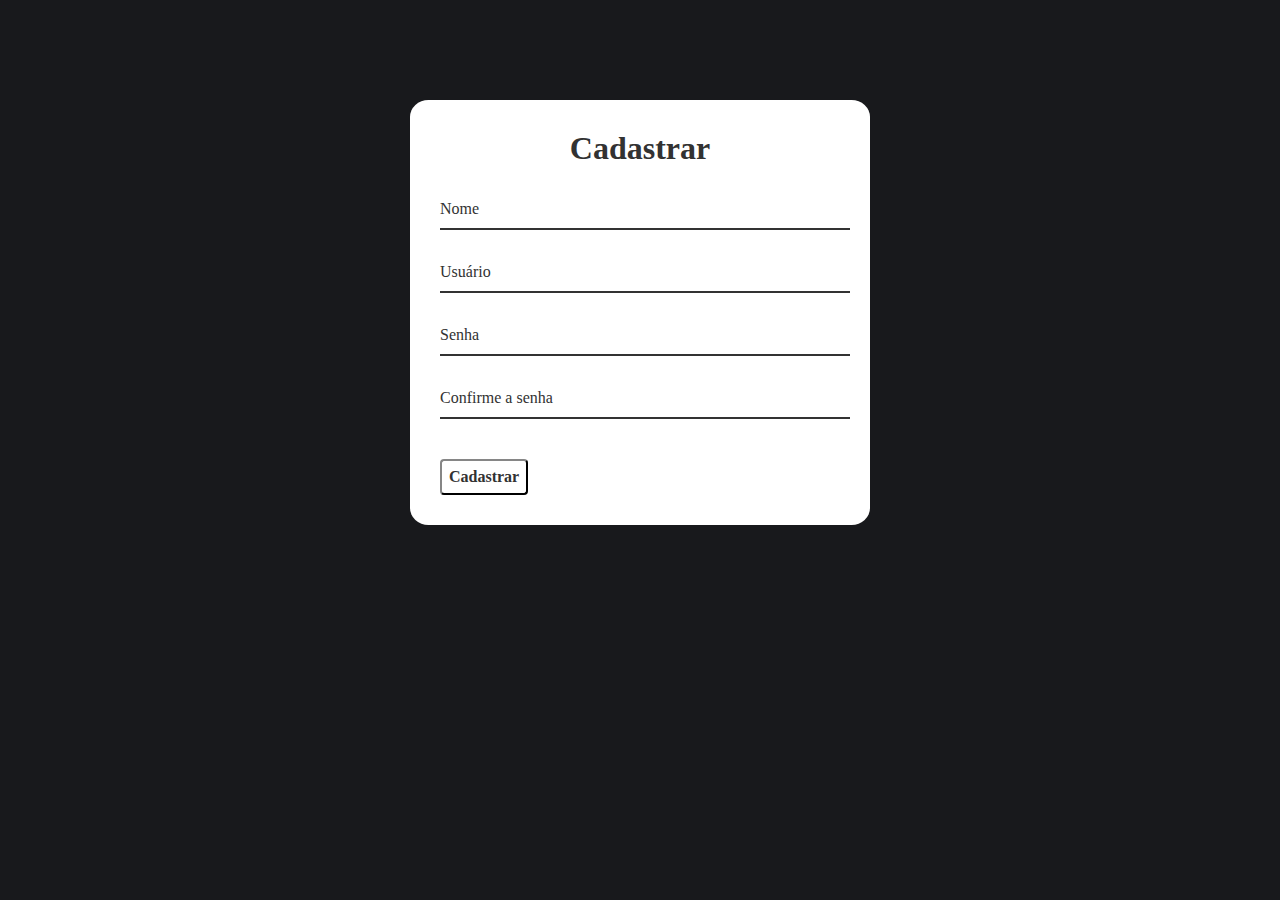
<file: cadastro.html>
<!DOCTYPE html>
<html lang="en">
<head>
    <link rel="shortcut icon" href="imagens/WhatsApp Image 2022-07-06 at 08.34.39-modified.png" />
    <meta charset="UTF-8">
    <meta http-equiv="X-UA-Compatible" content="IE=edge">
    <meta name="viewport" content="width=device-width, initial-scale=1.0">
    <link rel="stylesheet" href="cadastro.css">
    <title>Cadastro</title>
</head>
<body>
    <div class="container">

        <div class="card">
            <h1>Cadastrar</h1>
            <div id="msgError"></div>
            <div id="msgSuccess"></div>
    
            <div class="label-float"> 
                <input type="text" id="nome" placeholder="" required>
                <label id="labelNome" for="nome">Nome</label>
            </div>

            <div class="label-float"> 
                <input type="text" id="usuario" placeholder="" required>
                <label id="labelUsuario" for="usuario">Usuário</label>
            </div>
    
            <div class="label-float">
                <input type="password" id="senha" placeholder="" required>
                <label id="labelSenha" for="senha">Senha</label>
            </div>

            <div class="label-float">
                <input type="password" id="confirmasenha" placeholder="" required>
                <label id="labelConfirmaSenha" for="confirmasenha">Confirme a senha</label>
            </div>
    
            <div>
                <button onclick='cadastrar()' >Cadastrar</button>
            </div>
           
        </div>
    </div>
</body>
<script src="cadastro.js"></script>
</html>
</file>
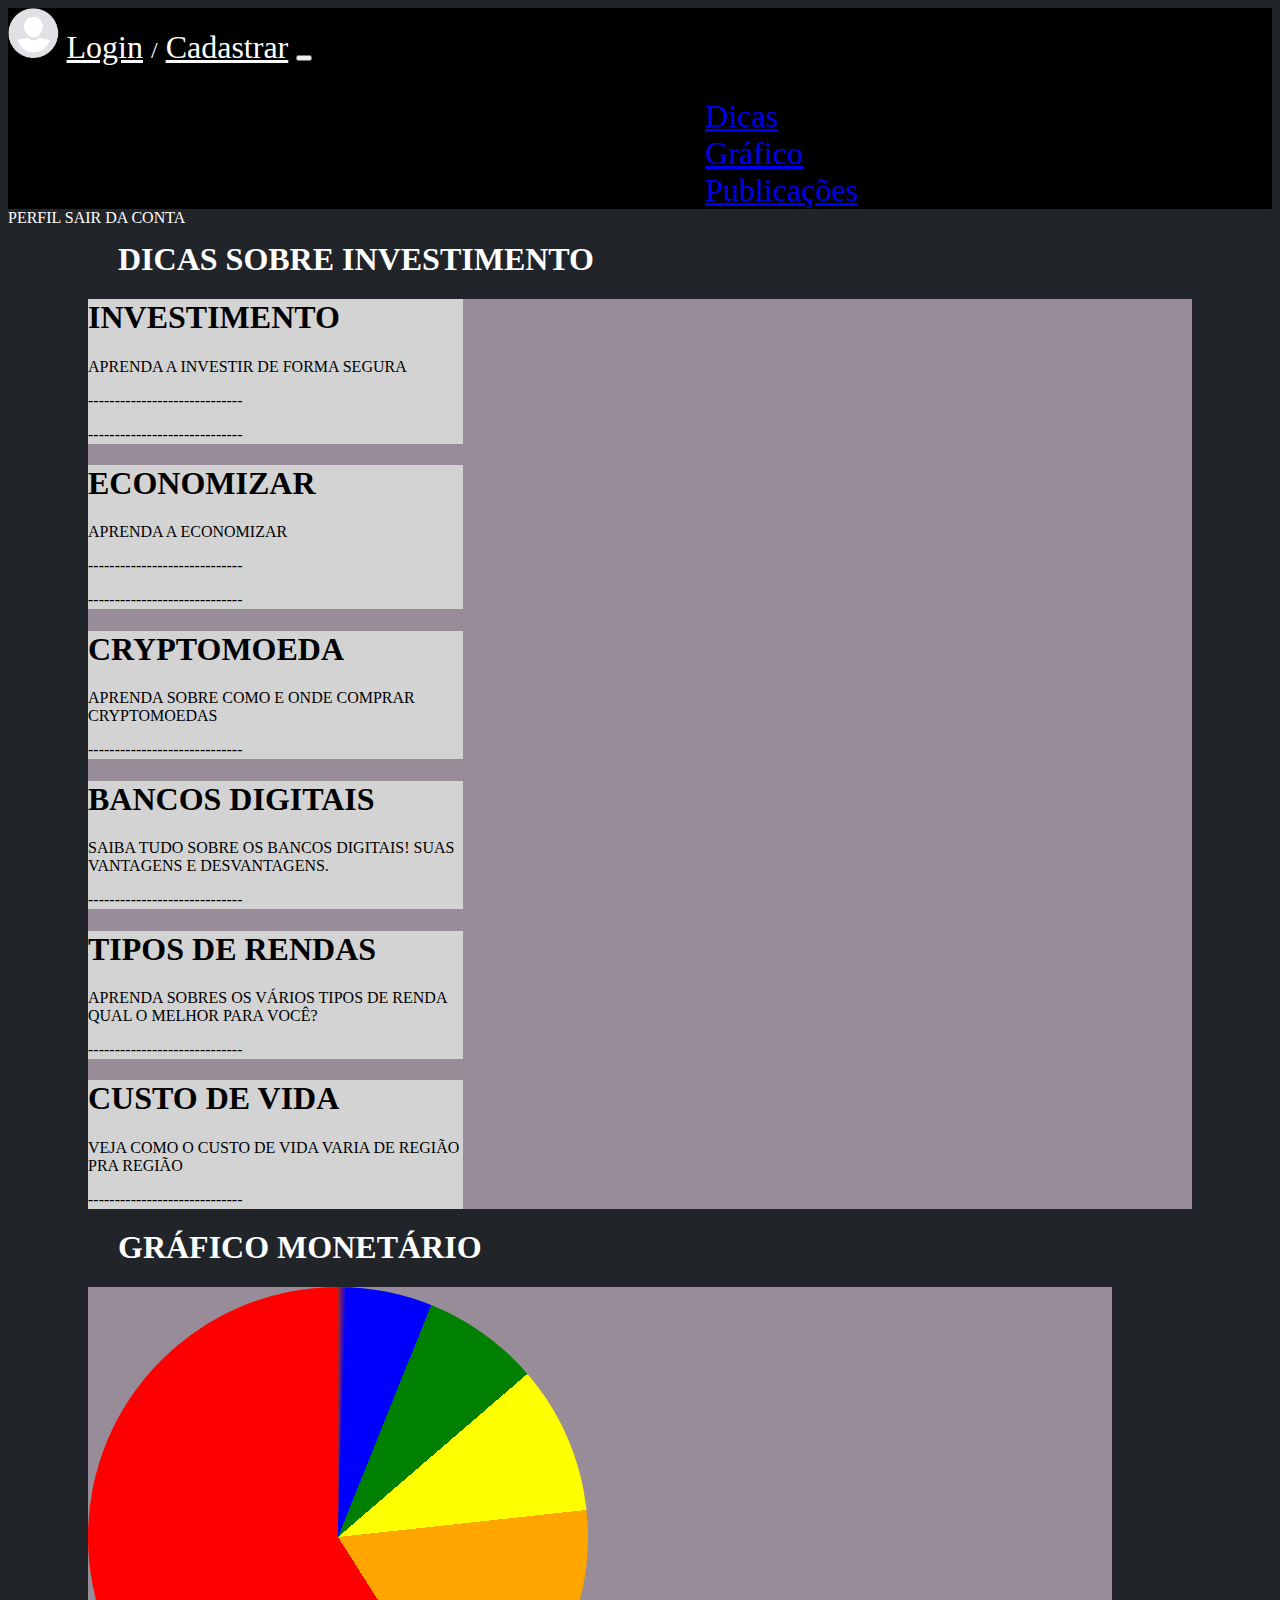
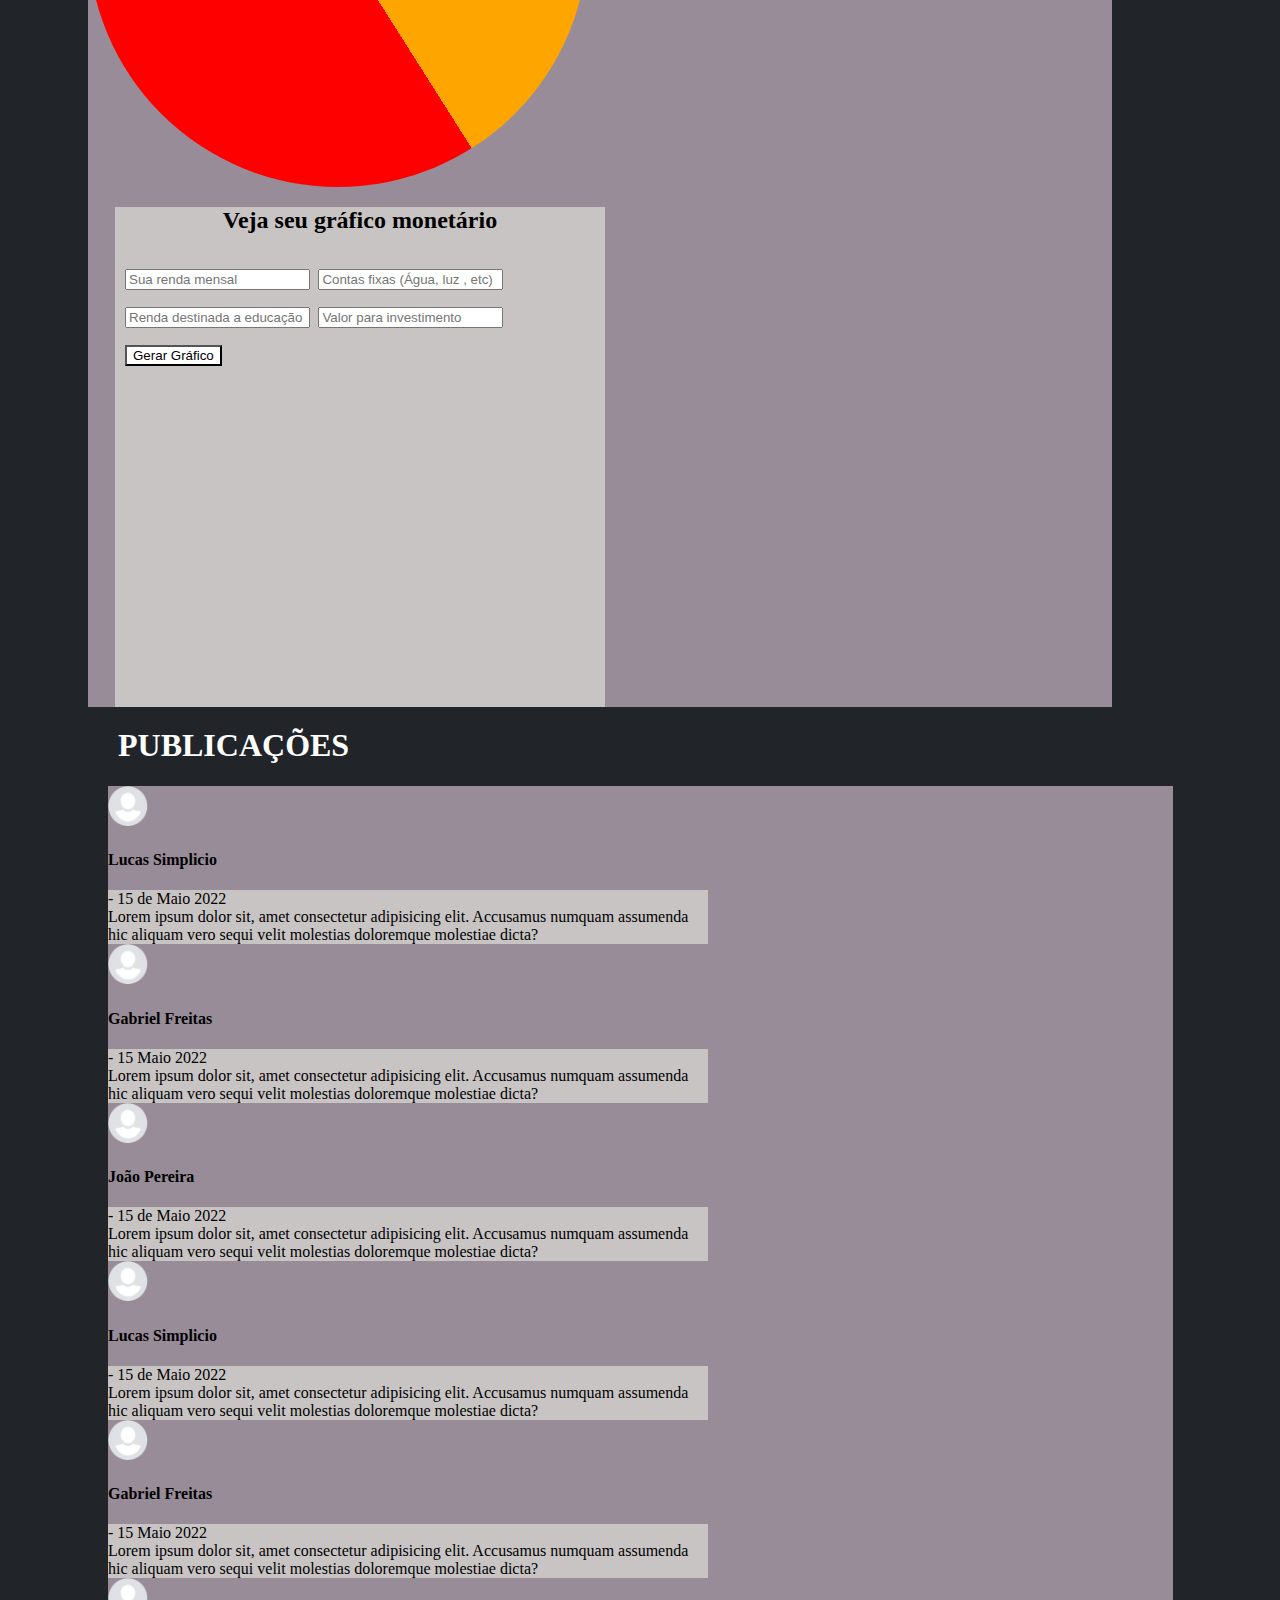
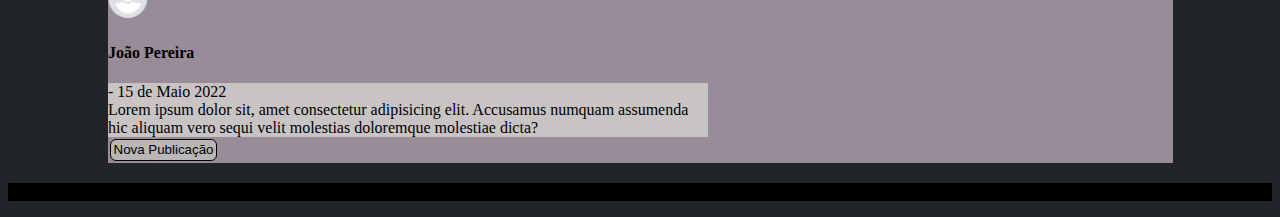
<file: diw.html>
<!DOCTYPE html>
<html lang="pt-br">

<head>
    <meta name="viewport" content="width=device-width, initial-scale=1">
    <meta charset="utf-8">
    <title>SPRINT_2</title>
    <link href="https://cdn.jsdelivr.net/npm/bootstrap@5.1.3/dist/css/bootstrap.min.css" rel="stylesheet" integrity="sha384-1BmE4kWBq78iYhFldvKuhfTAU6auU8tT94WrHftjDbrCEXSU1oBoqyl2QvZ6jIW3" crossorigin="anonymous">
    <link rel="stylesheet" href="estilo.css">
<script src="https://cdn.jsdelivr.net/npm/bootstrap@5.2.0-beta1/dist/js/bootstrap.bundle.min.js" integrity="sha384-pprn3073KE6tl6bjs2QrFaJGz5/SUsLqktiwsUTF55Jfv3qYSDhgCecCxMW52nD2" crossorigin="anonymous"></script>
</head> 

<body>
    <header class="header">

        <nav class="navbar navbar-expand-lg navbar-dark bg-dark">
            <div class="container-fluid">
                    <img class="navbar-brand" src="imagens/icone_usuario.png" alt="logo" role="button" data-bs-toggle="collapse" href="#collapseExample">
                    <div class="collapse" id="collapseExample">
                        <div class="card card-body">
                        <h10>PERFIL</h10>
                        <h10>SAIR DA CONTA</h10>
                        </div>
                    </div>
                    <a class="nav-link" aria-current="page" name="log" href="#dicas" style="color:white">Login</a>
                    <p1 class="username" name="log">/</p1>
                    <a class="nav-link" aria-current="page" name="log" href="#dicas" style="color:white">Cadastrar</a>
                <button class="navbar-toggler" type="button" data-bs-toggle="collapse"
                    data-bs-target="#navbarNav" aria-controls="navbarNav"
                    aria-expanded="false" aria-label="Toggle navigation">
                    <span class="navbar-toggler-icon"></span>
                </button>
                <div class="collapse navbar-collapse" id="navbarNav">
                    <ul class="navbar-nav me-auto mb-2 mb-lg-0">
                        <li class="nav-item">

                            <a class="nav-link" aria-current="page" href="#dicas">Dicas</a>
                        </li>
                        <li class="nav-item">

                            <a class="nav-link" href="#grafico">Gráfico</a>
                        </li>
                        <li class="nav-item">

                            <a class="nav-link" href="#forum">Publicações</a>
                        </li>
                    </ul>
                    
                </div>
            </div>
        </nav>
    </header>  
    <main>
        <div id="dicas">
            <h1 class="titulo">DICAS SOBRE INVESTIMENTO</h1>
        <div class="dicas"> 
            <div class="container">
                <div class="row">
                    <div class="col-xl-6 col-lg-6 col-md-6 col-sm-12" >
                        <div class="dica1">
                            <h1><a href="dica1.html" style="color: black; text-decoration:none">INVESTIMENTO</a></h1>
                         <p>APRENDA A INVESTIR DE FORMA SEGURA</p>
                         <p>-----------------------------</p>
                         <p>-----------------------------</p>
                        </div>
                    </div>
                    <div class="col-xl-6 col-lg-6 col-md-6 col-sm-12" >
                        <div class="dica2">
                            <h1><a href="dica2.html" style="color: black; text-decoration:none">ECONOMIZAR</a></h1>
                            <p>APRENDA A ECONOMIZAR </p>
                            <p>-----------------------------</p>
                            <p>-----------------------------</p>
                        </div>
                    </div>
                    <div class="col-xl-6 col-lg-6 col-md-6 col-sm-12" >
                        <div class="dica1">
                            <h1><a href="dica3.html" style="color: black; text-decoration:none">CRYPTOMOEDA</a></h1>
                            <p>APRENDA SOBRE COMO E ONDE COMPRAR CRYPTOMOEDAS</p>
                            <p>-----------------------------</p>
                        </div>
                    </div>
                    <div class="col-xl-6 col-lg-6 col-md-6 col-sm-12" >
                        <div class="dica2">
                            <h1><a href="dica4.html" style="color: black; text-decoration:none">BANCOS DIGITAIS</a></h1>
                            <p>SAIBA TUDO SOBRE OS BANCOS DIGITAIS! SUAS VANTAGENS E DESVANTAGENS.</p>
                            <p>-----------------------------</p>
                        </div>
                    </div>
                    <div class="col-xl-6 col-lg-6 col-md-6 col-sm-12" >
                        <div class="dica1">
                            <h1><a href="dica5.html" style="color: black; text-decoration:none">TIPOS DE RENDAS</a></h1>
                            <p>APRENDA SOBRES OS VÁRIOS TIPOS DE RENDA QUAL O MELHOR PARA VOCÊ?</p>
                            <p>-----------------------------</p>
                        </div>
                    </div>
                    <div class="col-xl-6 col-lg-6 col-md-6 col-sm-12" >
                        <div class="dica2">
                            <h1><a href="dica6.html" style="color: black; text-decoration:none">CUSTO DE VIDA</a></h1>
                            <p>VEJA COMO O CUSTO DE VIDA VARIA DE REGIÃO PRA REGIÃO</p>
                            <p>-----------------------------</p>
                        </div>
                    </div>
                </div>
            </div>
        </div>
        </div> 
            <div id="grafico">
              <h1 class="titulo">GRÁFICO MONETÁRIO </h1>
                <div class="alguma_coisa">
                    <div class="container">
                        <div class="row">
                            <div class="col-xl-6 col-lg-6 col-md-12 col-sm-12">
                                <div id="my-pie-chart-container">
                                    <div id="my-pie-chart"></div>
                                </div>
                            </div>

                                    <div class="infos">
                                        <div class="titulo_info">
                                            <h2>Veja seu gráfico monetário</h2>
                                        </div>
                                            <div class="row">
                                                <div class="col-xl-6 col-lg-6 col-md-6 col-sm-12">
                                                    <div class="info">
                                                        <form>
                                                            <input type="text" id="fname" name="firstname" placeholder="Sua renda mensal">
                                                        
                                                            <input type="text" id="lname" name="lastname" placeholder="Contas fixas (Água, luz , etc)">
                                                            
                                                            <input type="text" id="lname" name="lastname" placeholder="Renda destinada a educação">
                                                                        
                                                            <input type="text" id="lname" name="lastname" placeholder="Valor para investimento">
                                                                  
                                                          </form>
                                                          <div class="row">
                                                            <div class="col-sm-12 col-md-12 col-12">
                                                                <div class="form-group">
                                                                    <button type="botão" id="botao" class="btn">Gerar Gráfico</button>
                                                                </div>
                                                            </div>
                                                        </div>
                                                    </div>
                                                </div>  
                                            </div>                            
                                    </div>
    
                        </div>    
                    </div>   
                </div>
            </div>    
            <div id="forum">              
                <h1 class="titulo">PUBLICAÇÕES </h1>
                <div class="forum">
                    <div class="container">
                                <div class="row">
                                    <div class="col-sm-5 col-md-6 col-12 pb-4">
                                        <div class="comentarios">
                                            <div class="comment mt-4 text-justify float-left">
                                                <img src="imagens/icone_usuario.png" alt="" class="foto_user" width="40" height="40">
                                                <h4>Lucas Simplicio</h4>
                                                <div class="comentario">
                                                    <span>- 15 de Maio 2022</span>
                                                    <br>
                                                    <p5>Lorem ipsum dolor sit, amet consectetur adipisicing elit. Accusamus numquam assumenda hic aliquam vero sequi velit molestias doloremque molestiae dicta?</p5>
                                                </div>    
                                            </div>
                                            <div class="text-justify darker mt-4 float-right">
                                                <img src="imagens/icone_usuario.png" alt="" class="foto_user" width="40" height="40">
                                                <h4>Gabriel Freitas</h4>
                                                <div class="comentario">
                                                    <span>- 15 Maio 2022</span>
                                                    <br>
                                                    <p5>Lorem ipsum dolor sit, amet consectetur adipisicing elit. Accusamus numquam assumenda hic aliquam vero sequi velit molestias doloremque molestiae dicta?</p5>
                                                </div>
                                            </div>
                                            <div class="comment mt-4 text-justify float-left">
                                                <img src="imagens/icone_usuario.png" alt="" class="foto_user" width="40" height="40">
                                                <h4>João Pereira</h4>
                                                <div class="comentario">
                                                    <span>- 15 de Maio 2022</span>
                                                    <br>
                                                    <p5>Lorem ipsum dolor sit, amet consectetur adipisicing elit. Accusamus numquam assumenda hic aliquam vero sequi velit molestias doloremque molestiae dicta?</p5>
                                                </div>    
                                            </div>
                                        </div>
                                    </div>
                                    <div class="col-sm-5 col-md-6 col-12 pb-4">
                                        <div class="comentarios">
                                            <div class="comment mt-4 text-justify float-left">
                                                <img src="imagens/icone_usuario.png" alt="" class="foto_user" width="40" height="40">
                                                <h4>Lucas Simplicio</h4>
                                                <div class="comentario">
                                                    <span>- 15 de Maio 2022</span>
                                                    <br>
                                                    <p5>Lorem ipsum dolor sit, amet consectetur adipisicing elit. Accusamus numquam assumenda hic aliquam vero sequi velit molestias doloremque molestiae dicta?</p5>
                                                </div>    
                                            </div>
                                            <div class="text-justify darker mt-4 float-right">
                                                <img src="imagens/icone_usuario.png" alt="" class="foto_user" width="40" height="40">
                                                <h4>Gabriel Freitas</h4>
                                                <div class="comentario">
                                                    <span>- 15 Maio 2022</span>
                                                    <br>
                                                    <p5>Lorem ipsum dolor sit, amet consectetur adipisicing elit. Accusamus numquam assumenda hic aliquam vero sequi velit molestias doloremque molestiae dicta?</p5>
                                                </div>
                                            </div>
                                            <div class="comment mt-4 text-justify float-left">
                                                <img src="imagens/icone_usuario.png" alt="" class="foto_user" width="40" height="40">
                                                <h4>João Pereira</h4>
                                                <div class="comentario">
                                                    <span>- 15 de Maio 2022</span>
                                                    <br>
                                                    <p5>Lorem ipsum dolor sit, amet consectetur adipisicing elit. Accusamus numquam assumenda hic aliquam vero sequi velit molestias doloremque molestiae dicta?</p5>
                                                </div>    
                                            </div>
                                        </div>
                                    </div>
                                </div>
                                
                        <div class="row">
                            <div class="col-sm-12 col-md-12 col-12">
                                <div class="form-group">
                                    <button type="button" id="post" class="btn">Nova Publicação</button>
                                </div>
                            </div>
                        </div>        
                    </div>        
                </div>
            </div>      

    </main>
    <footer>
        <div class="text-center p-3">
            <p class="footertext">© 2022 Copyright: TRABALHO INTERDISCIPLINAR: APLICAÇÕES WEB -
                <b>ICEI PUC MINAS</b>
            </p>
        </div>
    </footer>











</body>















































</html>
</file>
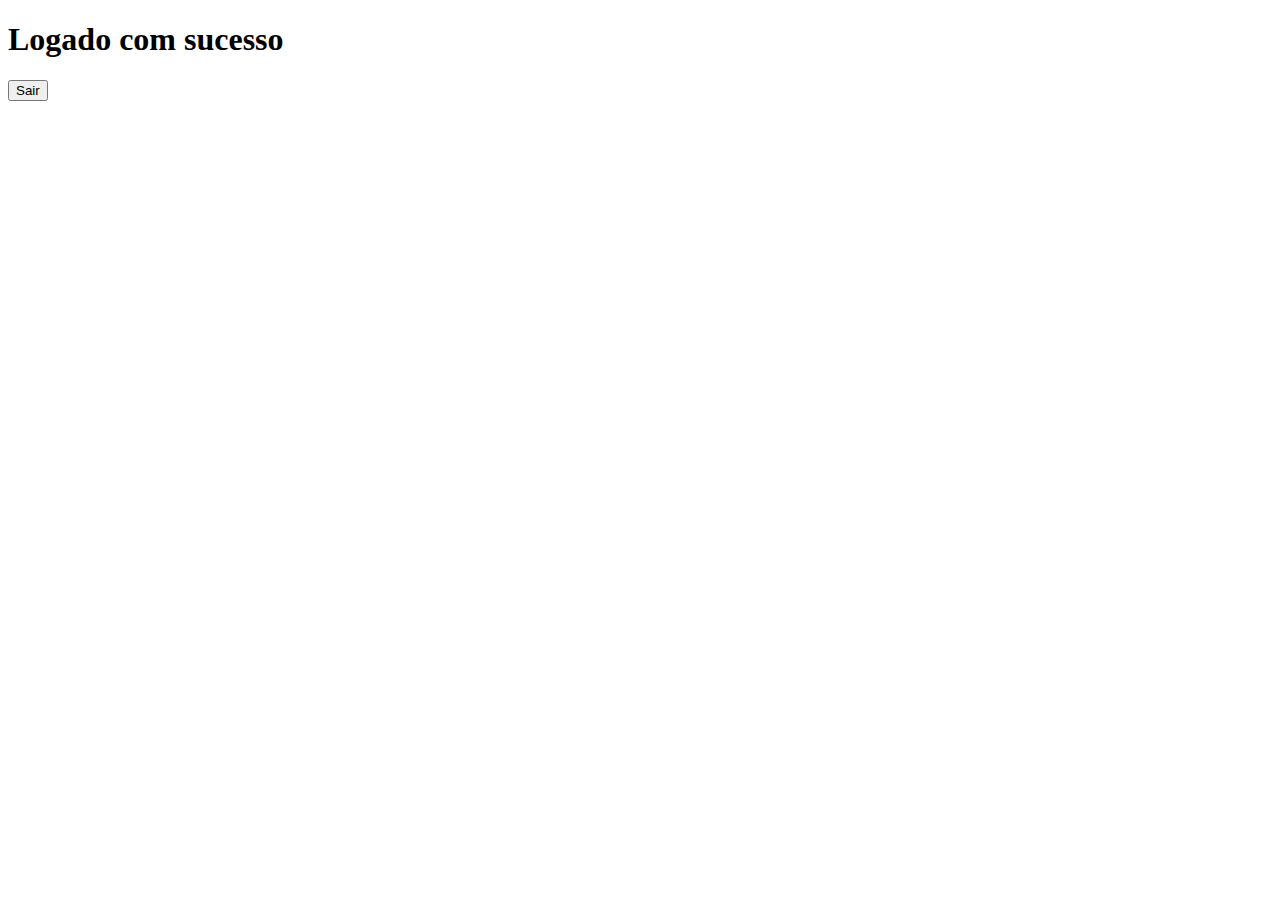
<file: logado.html>
<!DOCTYPE html>
<html lang="en">
<head>
    <meta charset="UTF-8">
    <meta http-equiv="X-UA-Compatible" content="IE=edge">
    <meta name="viewport" content="width=device-width, initial-scale=1.0">
    <script src="cadastro.js"></script>
    <title>Logado com sucesso</title>
</head>
<body>
    <h1>Logado com sucesso</h1>
    <button onclick="btnsair()">Sair</button>
</body>

</html>
</file>
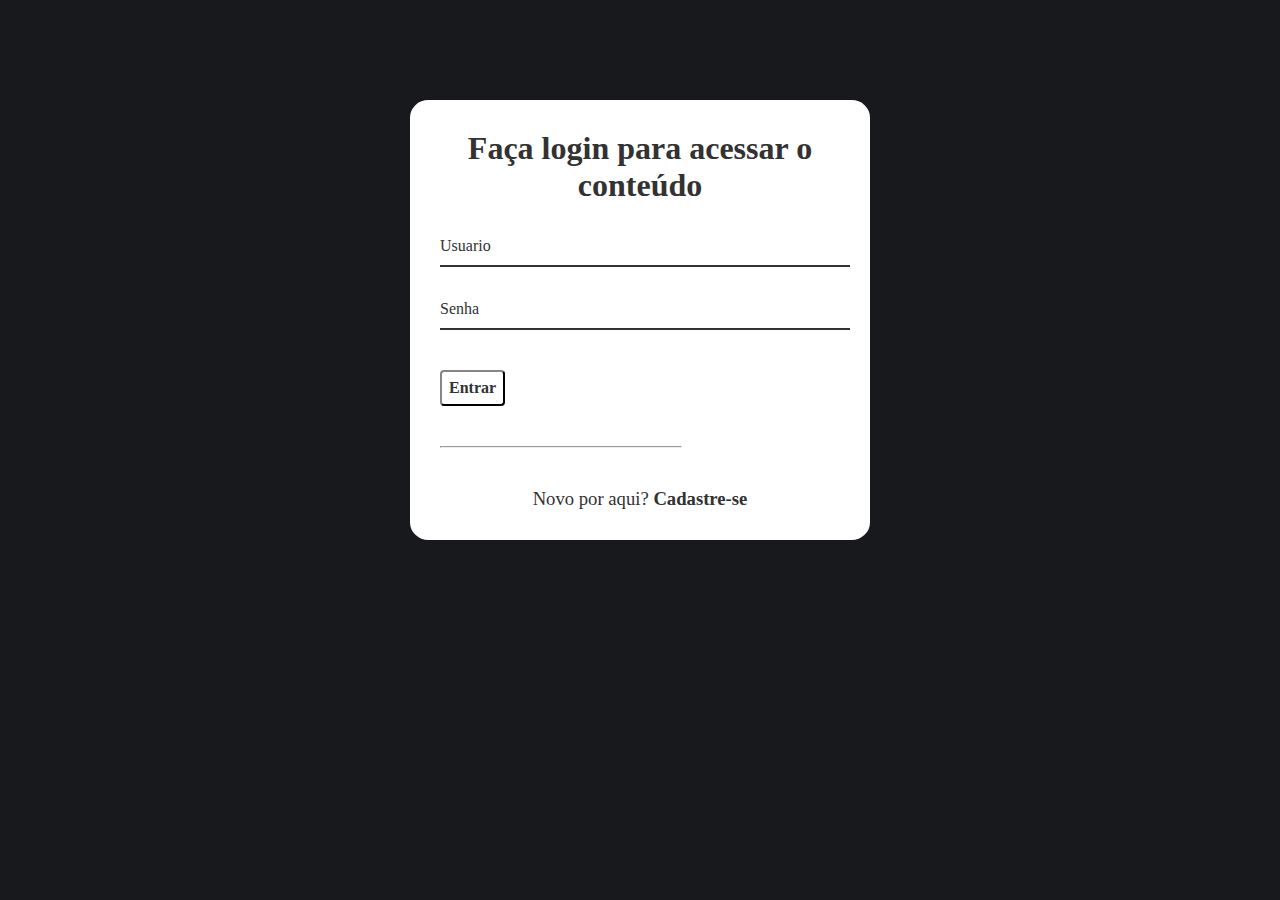
<file: login.html>
<!DOCTYPE html>
<html lang="en">
<head>
    <link rel="shortcut icon" href="imagens/WhatsApp Image 2022-07-06 at 08.34.39-modified.png" />
    <meta charset="UTF-8">
    <meta http-equiv="X-UA-Compatible" content="IE=edge">
    <meta name="viewport" content="width=device-width, initial-scale=1.0">
    <link rel="stylesheet" href="cadastro.css">
    <title>Login</title>
</head>
<body>
    <div class="container">

        <div class="card">
            <h1>Faça login para acessar o conteúdo</h1>
            <div id="msgError"></div>
    
            <div class="label-float"> 
                <input type="text" id="usuario" placeholder="" required>
                <label id="userLabel" for="usuario">Usuario</label>
            </div>
    
            <div class="label-float">
                <input type="password" id="senha" placeholder="" required>
                <label id="senhaLabel" for="senha">Senha</label>
            </div>
    
            <div>
                <button onclick="entrar()">Entrar</button>
            </div>
            <div>
                <hr>
            </div>
            <p>Novo por aqui?
                <a href="cadastro.html">Cadastre-se</a>
            </p>
    
        </div>
    </div>
</body>
<script src="login.js"></script>
</html>
</file>
<file: cadastro.css>
* {
    margin: 0;
    padding: 0;
    font-family: 'Helvetica, sans-serif';
}

body{ 
    background-color: #18191c;
    background-repeat: no-repeat;
    background-size: cover;
    background-attachment: fixed;
}

.container {
    display: flex;
    justify-content: center;
    width: 100%;
    margin-top: 100px;
}

.card{
    background-color: white;
    padding: 30px;
    border-radius: 4%;
    width: 400px;
}

h1{
    text-align: center;
    margin-bottom: 20px;
    color:#323232;
}

.label-float input{
    width: 100%;
    padding: 5px 5px;
    display: inline-block;
    border: 0;
    border-bottom: 2px solid #323232;
    background-color: transparent;
    outline: none;
    min-width: 180px;
    font-size: 16px;
    border-radius: 0;
}

.label-float{
    position: relative;
    padding-top: 13px;
    margin-top: 5%;
    margin-bottom: 5%;
}

.label-float input:focus{
    border-bottom: 2px solid #783423;
}

.label-float label{
    color: #323232;
    pointer-events: none;
    position: absolute;
    top: 0;
    left: 0;
    margin-top: 13px;
}

.label-float input:focus + label,
.label-float input:valid + label {
    font-size: 20px;
    margin-top: 0;
    color: #323232;
}

button{
    background-color: transparent;
    border-color: #323232;
    color: #323232;
    padding: 7px;
    font-weight: bold;
    font-size: 12pt;
    margin-top: 20px;
    border-radius: 4px;
    cursor: pointer;
}

button:hover{
    background-color: #323232;
    color:aliceblue
}

.justify-center{
    display: flex;
    justify-content: center;
}

hr{
    margin-top: 10%;
    margin-bottom: 10%;
    width: 60%;
}

p{
    color: #323232;
    font-size: 14pt;
    text-align: center;
}

a{
    color: #323232;
    font-weight: bold;
    text-decoration: none;
}

a:hover{
    color: #323232;
}

#msgError{
    text-align: center;
    color: red;
    background-color: #f16f6f80;
    padding: 10px;
    border-radius: 4px;
    display: none;
}

#msgSuccess{
    text-align: center;
    color: green;
    background-color: #abff2e80;
    padding: 10px;
    border-radius: 4px;
    display: none;
}
</file>
<file: estilo.css>
body{
    background-color: #212529;
    
}
input[name="userpic"] {
    width: 4%;
    height: 4%;
}
.financeirosub{
    color: black;
    margin-top: 20px;
    text-align: center;
}
.financeiromain{
    font-size: x-large;
}
.financeirosubmain{
    font-size: x-large;
    margin-top: 30px;
}
.financeiromain{
    width: 800px;
}
.navbar{
    background-color: black;
}
.navbar-collapse{
    margin-left: 52%;
}
.nomeperf{
    margin-right: 65%;
}
#carouselExampleIndicators{
    text-align: center;
}
.header{
    font-size: xx-large;
    position: sticky;
    top: 0;
    z-index: 999;
}

input[name="topright"]{
    margin-left: 50%;   
}
.bemvindo{
    text-align: center;
}
.bannerimg{
    margin-top: 1%;
    width: 60%;
    height: 60%; 
    margin-left: 20%;
    border-radius: 5%;
    margin-bottom: 28px;
}
.navbar-brand{
        max-width: 4%;
}
.username{
    color: white;
    font-size: x-large;
}
.dica1{
    color: black;
    font-size: 100%;
    background-color: #d3d3d3;
    max-width: 375px;
    margin-top: 20px;
    max-height: 667px;
}
.dica2{
    color: black;
    font-size: 100%;
    background-color: #d3d3d3;
    max-width: 375px;
    margin-top: 20px;
    max-height: 667px;
}
.dicas{
    background-color: #988c98;
    margin-left: 80px;
    margin-right: 80px;
}
.titulodica{
    color: white;
    margin-top: 20px;
    margin-left: 290px;
    font-size: xx-large;
}
.titulo{
    color: white;
    margin-top: 20px;
    margin-left: 110px;
    font-size: xx-large;
}
@media(max-width: 415px){

    input[name="userpic"] {
        width: 12%;
        height: 12%;
    }
    .titulo{
        color: white;
        font-size: 160%;
        text-align: center;
        margin-right: 115px;
    }
    .navbar-brand{
        max-width: 40px;
        max-height: 60px;
    }
    #my-pie-chart {
        background: conic-gradient(brown 0.00%, blue 0.55% 6.08%, green 6.08% 13.68%, yellow 13.68% 23.27%, orange 23.27% 41.02%, red 40.47%);
        border-radius: 50%;
          max-width: 200px;
          max-height: 200px;
          margin-top: 20px;
      }
      .infos{
        background-color: #c8c4c4;
        max-height: 290px;
        max-width: 200px;
        margin-top: 20px;
        margin-bottom: 20px;
    }
    .BOTÃO_PUBLIC{
        margin-top: 2%; 
        background-color: #FFE11F;
        width: 100px;
        height: 30px;
        border-radius: 12px;
    }
    .img-public1{
        margin-top: 40px;
        background-color: #988c98;
    }
    .info{
        font-size: 90%;
        text-align: start;
        margin-left: 10px;
    }
    .alguma_coisa{
        background-color: #988c98; 
        height: 600px; 
        position: static;

    }
    .titulo_info{
        text-align: center;
    }
    #botao{
        margin-top: 7px;
    }
    .collapse{
        margin-left: 0%;
    }

}
#my-pie-chart-container {
  background-color: #988c98;        
}

#my-pie-chart {
  background: conic-gradient(brown 0.00%, blue 0.55% 6.08%, green 6.08% 13.68%, yellow 13.68% 23.27%, orange 23.27% 41.02%, red 40.47%);
  border-radius: 50%;
    width: 500px;
    height: 500px;
    margin-top: 20px;
}
.titulo_info{
    color: black;
    background-color: #c8c4c4;
    margin-left: 50px;
    margin-right: 50px;
}
.infos{
    background-color: #c8c4c4;
    text-align: center;
    height: 500px;
    width: 490px;
    margin-left: 27px;
    margin-top: 20px;
    margin-bottom: 20px;
}
.alguma_coisa{
    background-color: #988c98;
    margin-left: 80px;
    margin-right: 160px;
}
@media(min-width: 416px){
    .info{
        font-size: 210%;
        text-align: start;
        margin-left: 10px; 
    }

    
}
.botão{
    margin-left: 250px;
    margin-top: 100px;  
}

.forum{
    background-color: #988c98;
    margin-left: 100px;
    margin-right: 99px;
}


.BOTÃO_PUBLIC{
    margin-left: 82%;
    margin-top: 2%; 
    background-color: #FFE11F;
    width: 200px;
    height: 60px;
    border-radius: 12px;
}
#post{
    background-color: #FFE11F;
}
.comentario{
    background-color: #c8c4c4;
    max-width: 600px;
}
.butão_grafico{
    margin-left: 200px;
}
#botao{
    border-color: black;
    background-color: white;
}

@media(max-width: 376px){
    .alguma_coisa{
        background-color: #988c98; 
        height: 600px; 
        position: static;
        width: 250px;
    }
    .imagemfinaceira{
        border-radius: 8%;
        
    }
    .forum{
        background-color: #988c98;
        margin-left: 50px;
        margin-right: 50px;
    }
    .dicas{
        background-color: #988c98;
        margin-left: 50px;
        margin-right: 50px;
    }
    .alguma_coisa{
        background-color: #988c98;
        margin-left: 60px;
    }
    input[name="userpic"] {
        width: 12%;
        height: 12%;
    }
}
@media(max-width: 361px){
    .dica1{
        color: black;
        font-size: 100%;
        background-color: #d3d3d3;
        max-width: 375px;
        margin-top: 20px;
        max-height: 667px;
    }
    .dica2{
        color: black;
        font-size: 100%;
        background-color: #d3d3d3;
        max-width: 375px;
        margin-top: 20px;
        max-height: 667px;
    }
    .dicas{
        background-color: #988c98;
        margin-left: 50px;
        margin-right: 50px;
    }
    .forum{
        background-color: #988c98;
        margin-left: 50px;
        margin-right: 50px;
    }
    .alguma_coisa{
        background-color: #988c98;
        margin-left: 55px;
    }
}
footer{
    background-color: black;
    margin-top: 20px;
}
@media(min-height: 1180px){
    .collapse{
        margin-left: 0%;
    }
    input[name="userpic"] {
        width: 12%;
        height: 12%;
    }
}
@media(min-height: 1024px){
    .collapse{
        margin-left: 0%;
    }
    input[name="userpic"] {
        width: 7%;
        height: 7%;
    }
}
#collapseExample{
    font-size: 50%;
    position: absolute;
    height: 300px;
    width: 180px;
    left: 0px;
    top: 100%;

}
.card-body{
    background-color: #212529;
    color: white;
    border-color: white;
    border-width: thick;
}
.form{
    text-align: center;
    display: inline-block;
    width: 200px;
    height: 200px;
    font-size: 20px;
}
.enunciado{
    font-style: italic;
    font-size: 40px;
}
.grafico{
    width: 350px;
    height: 400px;
    display: inline-block;
}
.tabela{
    text-align: center;
    display: inline-flex;
    font-size: 20px;
}
.coluna1{
    padding: 20px;
}
.coluna2{
    padding: 20px;
}
.modal-body{
    padding-right: 45px;
    align-items: center;
}
#enTabela{
  display: inline-block;
  text-align: center;
}
#form-grafico{
  padding: 30px;
  padding-bottom: 40px;
  max-width: 617px;
}
#imagemModal{
    width: 30%;
    height: 30%;
    padding-right: 10px;
}
.imagemfinaceira{
    border-radius: 8%;
}

  #secaoPubs{
    width: 900;
    height: auto;
    margin: 20px 20px;
    display: grid;
    align-content: center;
    justify-content: center;
    column-gap: 40px;
    
  }
  #janelaPub{
      grid-column: 1;
      width: 450px;
      height: 500px;
      border-radius: 10px;
      border: 1px solid black;
      background-color: rgba(170, 157, 218, 0.486);
      box-shadow: 10px 5px 1em rgb(12, 11, 11);
  
  }
  p{
      margin: 0,15px;
  }
  #verForum{
      grid-column: 2;
      width: 450px;
      font-family: Arial, Helvetica, sans-serif;
      color: black;
      text-align: justify;
      border: 1px solid black;
      border-radius: 10px;
      background-color: rgba(170, 157, 218, 0.486);
      max-height: 500px;
      overflow: auto;
      padding: 2.5px 2.5px 0 2.5px;
      box-shadow: 10px 5px 1em rgb(12, 11, 11);
  }
  #telaForum{
    display: grid;
    justify-content: center;
    row-gap: 5px;
  }
  #pub{
      resize: none;
      border-radius: 15px;
      color: rgb(255, 255, 255);
      background-color: rgb(36, 36, 36);
      width: 320px;
      height: 300px;
      padding: 0,55px;
  }
  #campoNome{
    border-radius: 10px;
    background-color: rgb(36, 36, 36);
    margin-top: 10px;
    margin-bottom: 5px;
    color: white;
  }
  #campoNome::placeholder{
    color: white;
  }
  #pub::placeholder{
      color: white;
  }
  #post{
      text-align: justify;
      border-radius: 6px;
      margin: 2px;
      border: 1px solid black;
      background-color: rgb(185, 182, 182);
      padding: 2.5px;
      
  }
  #nome{
    text-align: left;
    font-size: 16px;
    font-weight: bold;
  }
</file>
